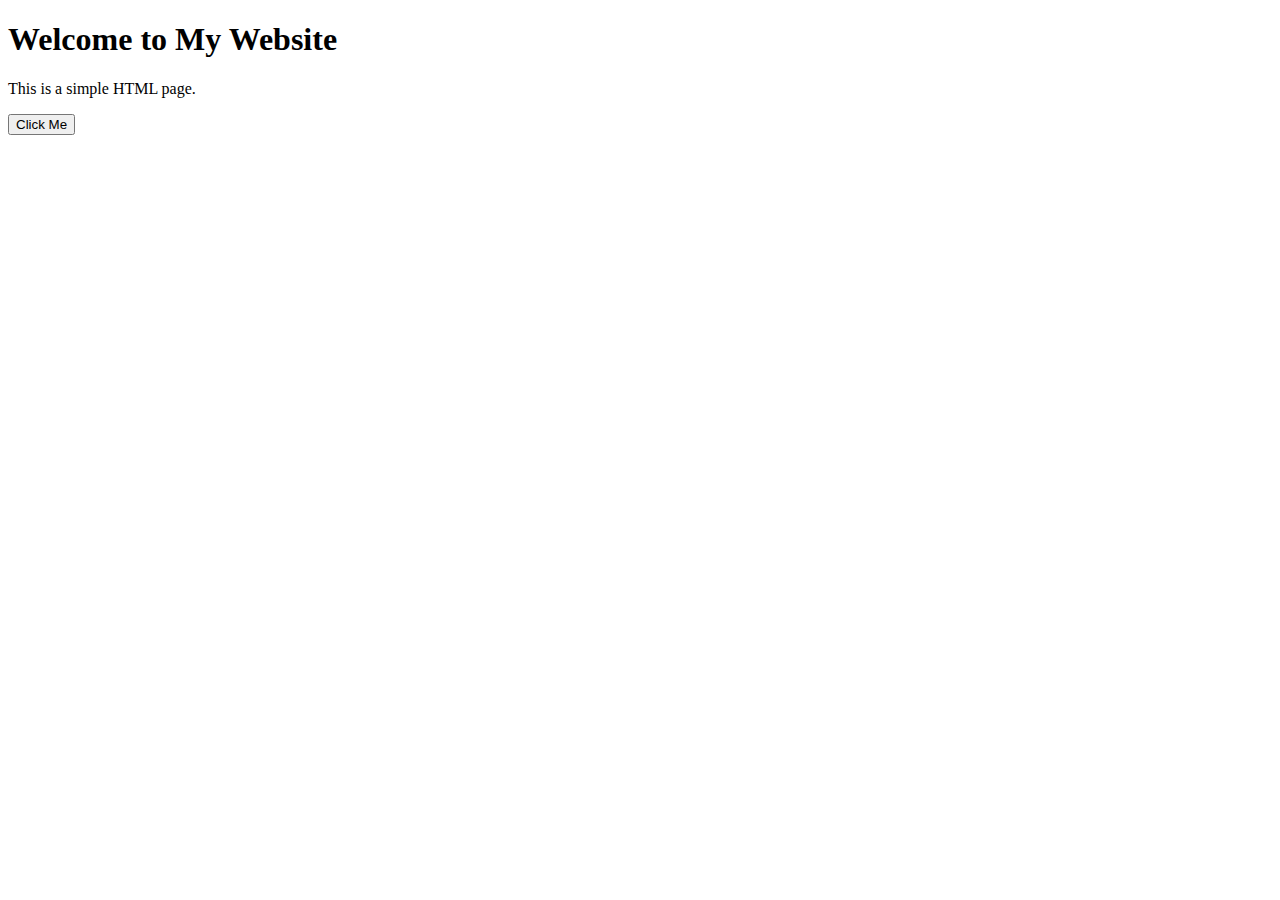
<file: new.html>
<!DOCTYPE html>
<html>
<head>
    <title>My First Webpage</title>
</head>
<body>
    <h1>Welcome to My Website</h1>
    <p>This is a simple HTML page.</p>

    <button onclick="alert('Hello!')">Click Me</button>
</body>
</html>
</file>
